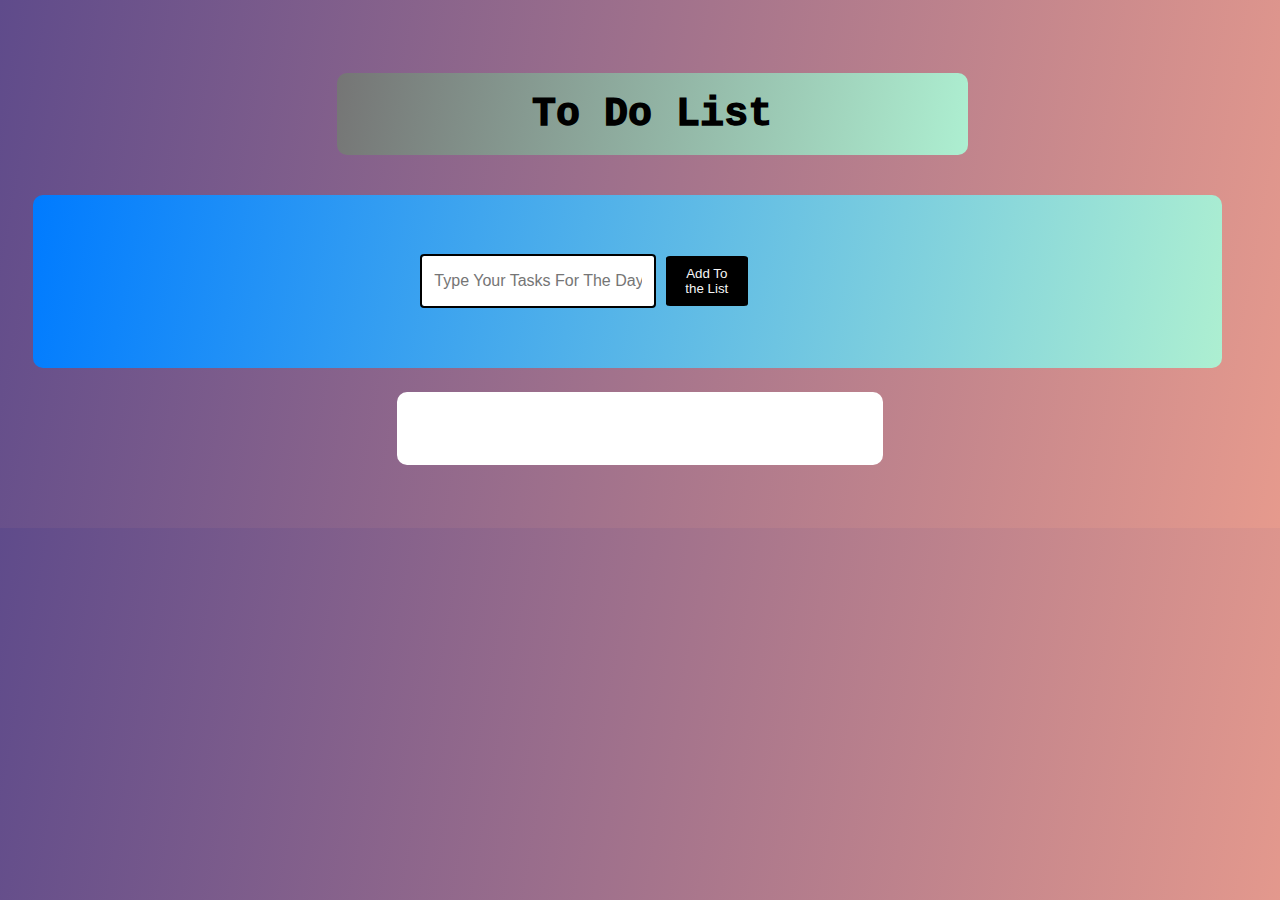
<file: to do list 3/index.html>
<!DOCTYPE html>
<html lang="en">

<head>
    <meta charset="UTF-8">
    <meta name="viewport" content="width=device-width, initial-scale=1.0">
    <title>To Do List</title>
    <link rel="stylesheet" href="style.css">
</head>

<body>
    <h3>
        <center>To Do List</center>
    </h3>
    <div class="head">


        <div class="taskbar">
            <input type="text" id="enter" placeholder="Type Your Tasks For The Day">
            <button id="button" onclick="add()">Add To the List </button>
        </div>



    </div>


    <ul class="things" id="test">

    </ul>

    <script src="main.js"></script>
</body>

</html>
</file>
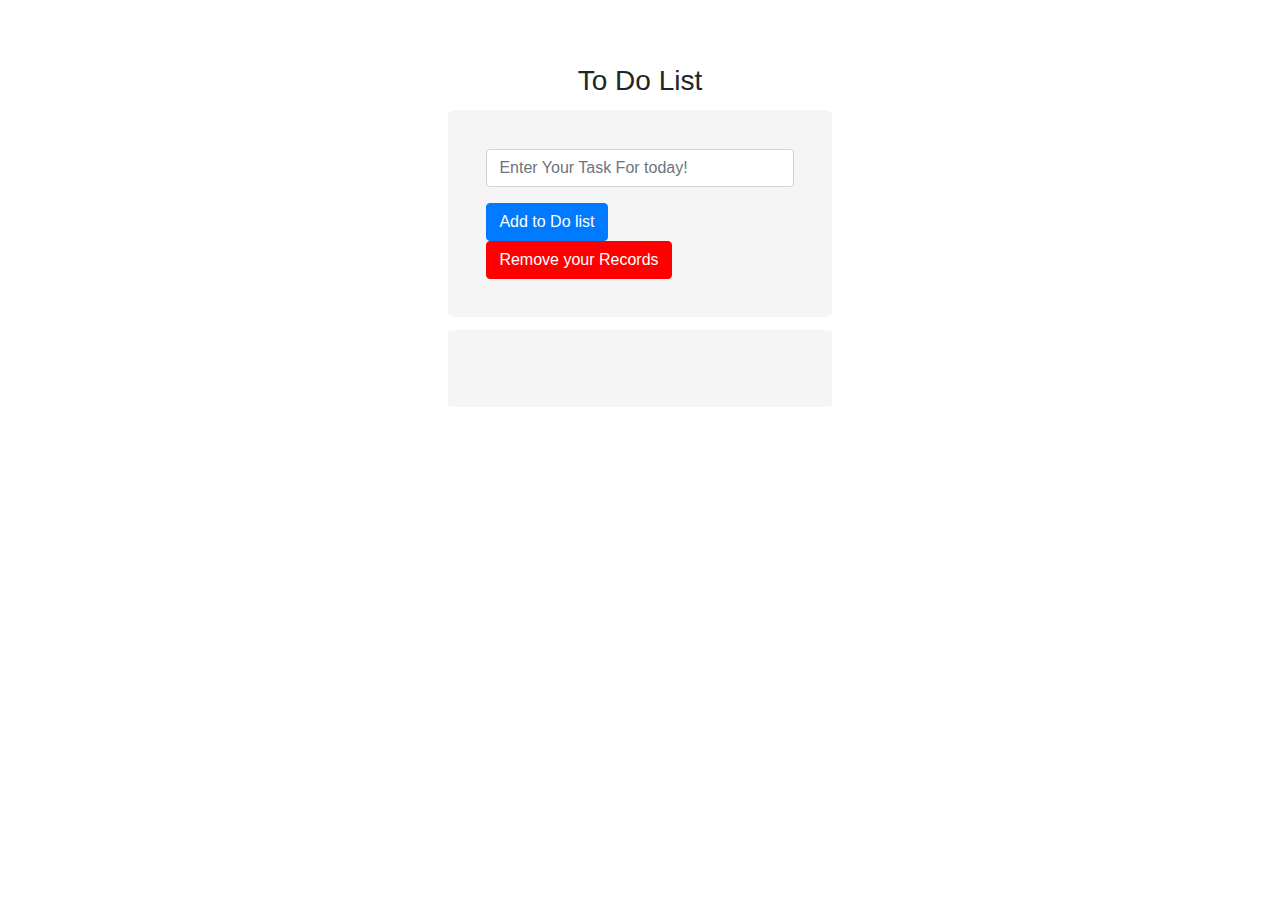
<file: todolist2/index.html>
<!DOCTYPE html>
<html lang="en">
<head>
    <meta charset="UTF-8">
<meta name="viewport" content="width=device-width, initial-scale=1.0">
         <title>Document</title>
    <!-- bootstrap -->
        <link rel="stylesheet" href="https://stackpath.bootstrapcdn.com/bootstrap/4.5.2/css/bootstrap.min.css" integrity="sha384-JcKb8q3iqJ61gNV9KGb8thSsNjpSL0n8PARn9HuZOnIxN0hoP+VmmDGMN5t9UJ0Z" crossorigin="anonymous">
    <!-- bootstrap -->
    <link rel="stylesheet" href="style.css">
</head>
<body onscroll="dlt()">




    <div class="col-sm-10 name">
        <h3 class="name">To Do List </h3>

    </div>

<div class="main">

    <div class="form-group">

        <input type="text" class="form-control" id="value" placeholder="Enter Your Task For today!" >

      </div>
      

      <button  type="submit" class="btn btn-primary" onclick="add()" > Add to Do list </button>
      <button  type="submit" class="btn btn-primary red" onclick="remshit()" > Remove your Records  </button>


</div>

<div class="main" id="myUL" >
    <ul class="list-group">

      </ul>
</div>

<script src="fun.js"></script>
    
<!-- bootstrap -->
</body>
</html>
</file>
<file: to do list 3/style.css>
* {
    padding: 1%;
}

body {
    background-image: linear-gradient(100deg, #5F4B8BFF, #E69A8DFF);
    font-size: 30px;
    font-family: Arial, Helvetica, sans-serif;
    font-weight: 400;
}

.taskbar {
    width: 30%;
    align-items: center;
    justify-content: center;
    display: flex;
    margin-left: 30%;
    margin-right: 30%;
}

form {
    width: 100%;
    align-items: center;
    display: flex;
    justify-content: center;
}

#enter {
    border-radius: 1%;
    border: 1px solid #007bff;
    border-radius: 0;
    display: block;
    width: 90%;
    height: calc(1.5em + .75rem + 2px);
    padding: .375rem .75rem;
    font-size: 1rem;
    font-weight: 400;
    line-height: 1.5;
    color: #495057;
    background-color: #fff;
    background-clip: padding-box;
    border: 1px solid #ced4da;
    border-radius: .25rem;
    box-shadow: none;
    border: 2px solid black;
    transition: border-color .15s ease-in-out, box-shadow .15s ease-in-out;
}

#enter:hover {
    border: 2px solid #007bff;
}

#button {
    padding: 2.5%;
    margin-left: 3%;
    border-radius: 5%;
    border: 2px solid black;
    display: block;
    color: whitesmoke;
    background-color: black;
    transition: border-color .15s ease-in-out, box-shadow .15s ease-in-out;
}

#button:hover {
    background-color: white;
    color: #495057;
    border: 2px solid #007bff;
}

.head {
    width: 90%;
    background-image: linear-gradient(100deg, #007bff, #ADEFD1FF);
    padding: 4%;
    border-radius: 10px;
}

.things {
    margin-left: 30%;
    margin-right: 30%;
    margin-top: 2%;
    border-radius: 10px;
    padding: 3%;
    background-color: white;
}

.dlt {
    padding: 2%;
    border-radius: 5%;
    border: 2px solid white;
    display: inline;
    background-color: red;
    transition: border-color .15s ease-in-out, box-shadow .15s ease-in-out;
    border-radius: 10%;
    color: white;
    font-size: 20px;
    margin-left: 5%;
}

.done {
    padding: 2%;
    border-radius: 5%;
    border: 2px solid white;
    display: inline;
    color: whitesmoke;
    background-color: #50f339;
    transition: border-color .15s ease-in-out, box-shadow .15s ease-in-out;
    border-radius: 10%;
    color: white;
    font-size: 20px;
    margin-left: 2%;
}

.dlt:hover {
    background-color: white;
    border: 2px solid red;
    color: #495057;
}

.done:hover {
    background-color: white;
    border: 2px solid #50f339;
    color: #495057;
}

h3 {
    font-size: 25px;
    font-family: Arial, Helvetica, sans-serif;
    font-weight: 400;
}

li {
    list-style: none;
    width: 100%;
}

.over {
    background-image: linear-gradient(100deg, #000000, #ADEFD1FF);
    color: white;
    text-decoration-style: dotted;
    font-style: italic;
    border-radius: 10px;
    margin-top: 2%;
    margin-bottom: 2%;
}

h3 {
    color: black;
    font-weight: 1000;
    font-family: 'Courier New', Courier, monospace;
    font-size: 40px;
    background-image: linear-gradient(100deg, rgb(117, 117, 117), #ADEFD1FF);
    border-radius: 10px;
    width: 50%;
    margin-left: 25%;
}
</file>
<file: todolist2/style.css>
.main{
    margin-left: 35%;
    margin-right: 35%;
    margin-top: 1%;
    border-radius: 2%;
    padding: 3%;
    background-color: whitesmoke;

}

.name{
    text-align: center;
    margin-top: 5%;
    margin-left: auto;
    margin-right: auto;


}

.close {
    cursor: pointer;
    position: absolute;
    top: 50%;
    right: 0%;
    padding: 12px 16px;
    transform: translate(0%, -50%);
  }
  
  .close:hover 
  {
      background:whitesmoke;
      color: red;
  }

  .red
  {
      background-color: red;
      border-color: red;
  }

  .red:hover
  {
      background-color: darkred;
      border-color: darkred;
  }
</file>
